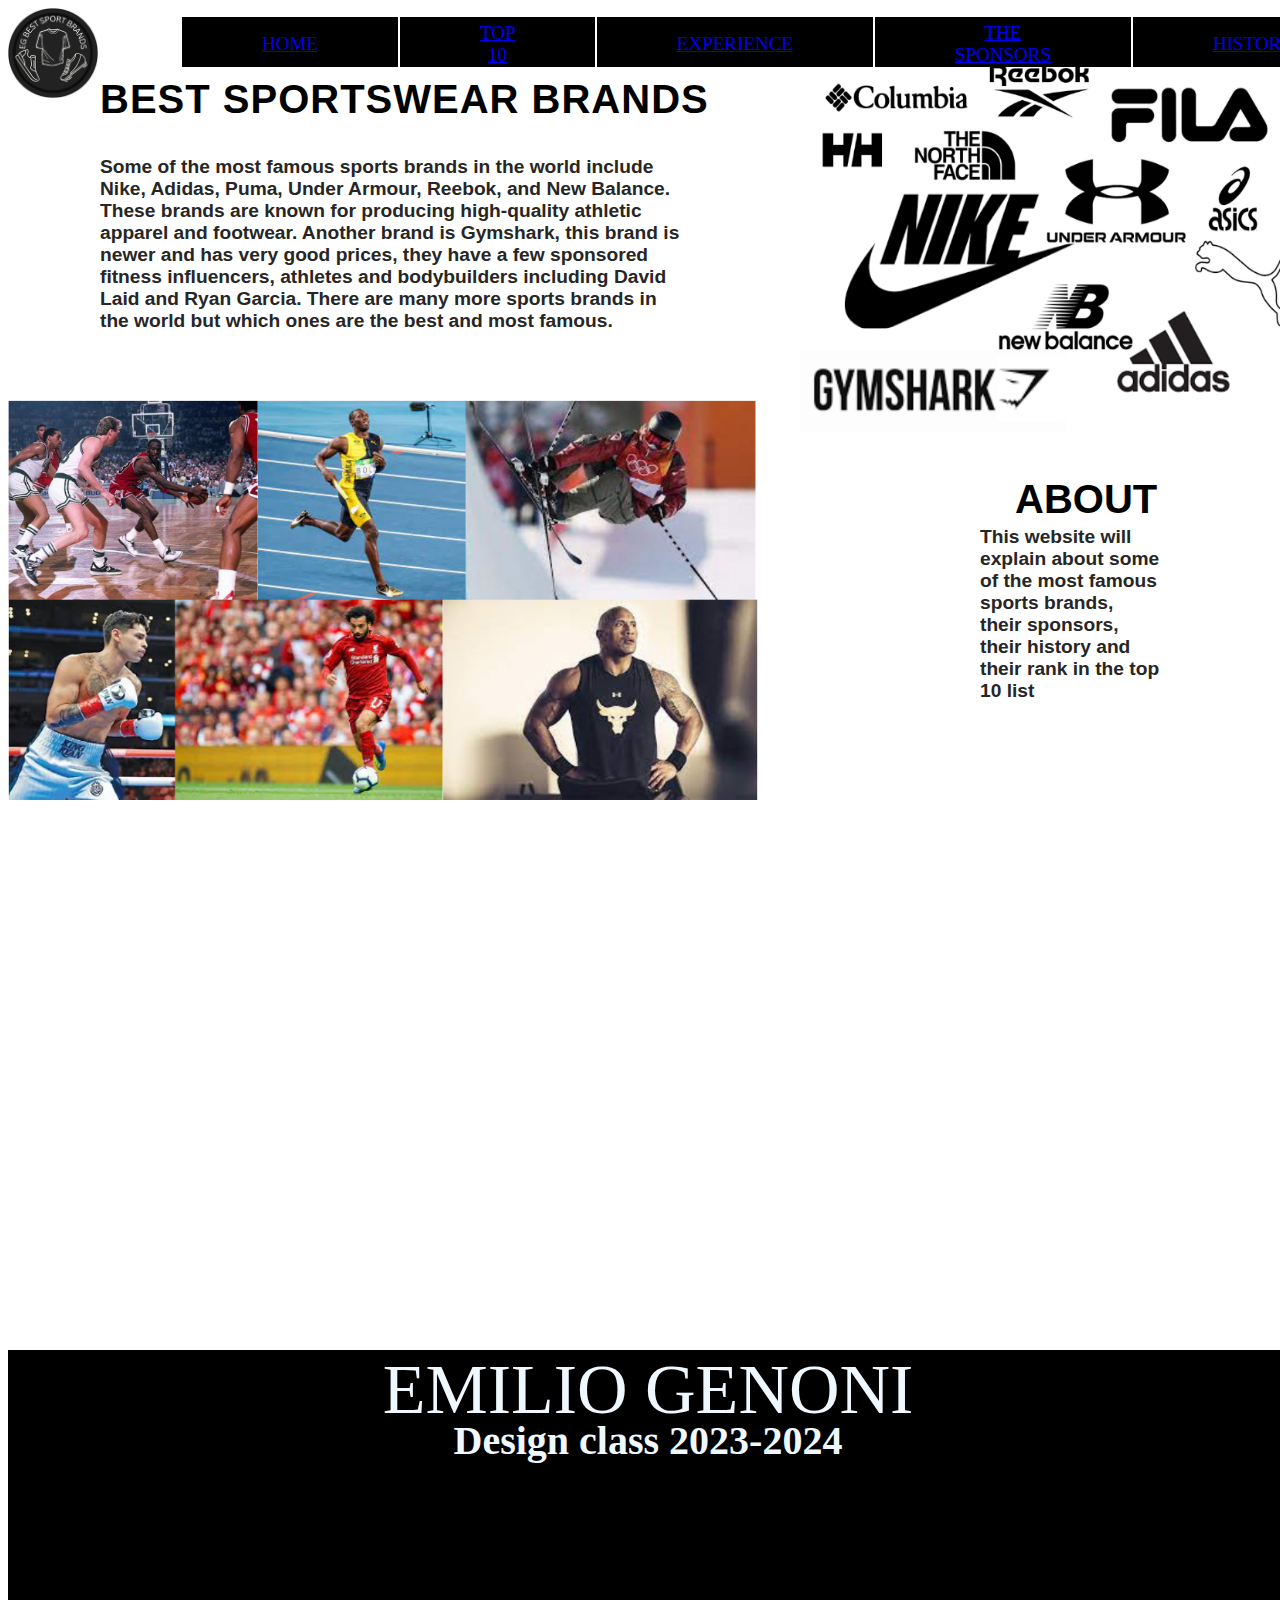
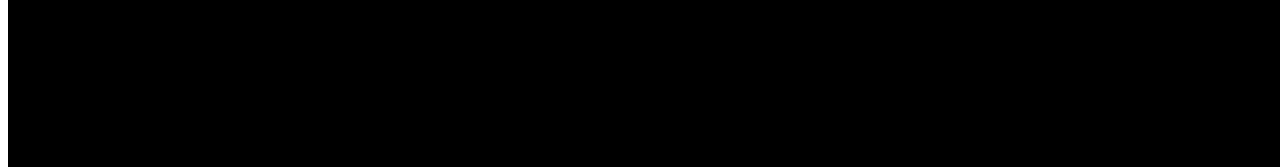
<file: index.html>
<!DOCTYPE html>
<html>
    <head>
        <title>DESIGN WEBSITE PROJECT</title>
        <link rel="stylesheet" href="styles.css">
    </head>
    <header>
        <img src="BEST SPORT WEAR BRANDS (4).png" height="90" width="90" alt="logo">
        <h1 class="title">BEST SPORTSWEAR BRANDS </h1>
    </header>
    <h4 class="info">Some of the most famous sports brands in the world include Nike, Adidas, Puma, Under 
        Armour, Reebok, and New Balance. These brands are known for producing high-quality athletic apparel
         and footwear. Another brand is Gymshark, this brand is newer and has very good prices, they have a
          few sponsored fitness influencers, athletes and bodybuilders including David Laid and Ryan Garcia.
        There are many more sports brands in the world but which ones are the best and most famous.</h4>
        <img src="BEST SPORT WEAR BRANDS (6).png" height="400" width="500" alt="brands" class="jim">

        <img src="BEST SPORT WEAR BRANDS (5).png" height="400" width="750" alt="brands" class="dan">

<center><table class="orlando">
    <tr>
        <td class="top"><a href="index.html">HOME</a></td>
        <td class="top"><a href="index2.html">TOP 10</a></td>
        <td class="top"><a href="index3.html">EXPERIENCE</a> </td>
        <td class="top"><a href="index4.html">THE SPONSORS</a></td>
        <td class="top"><a href="index5.html">HISTORY</a></td>

    </tr>
</table></center>
<h1 class="title2">ABOUT</h1>
<h4 class="info2"> This website will explain about some of the most famous sports brands, their sponsors,
 their history and their rank in the top 10 list</h4>
 
 <footer class="footer"><center>EMILIO GENONI</center></footer>
 <h5 class="footer2"><center>Design class 2023-2024</center></h5>
</html>
</file>
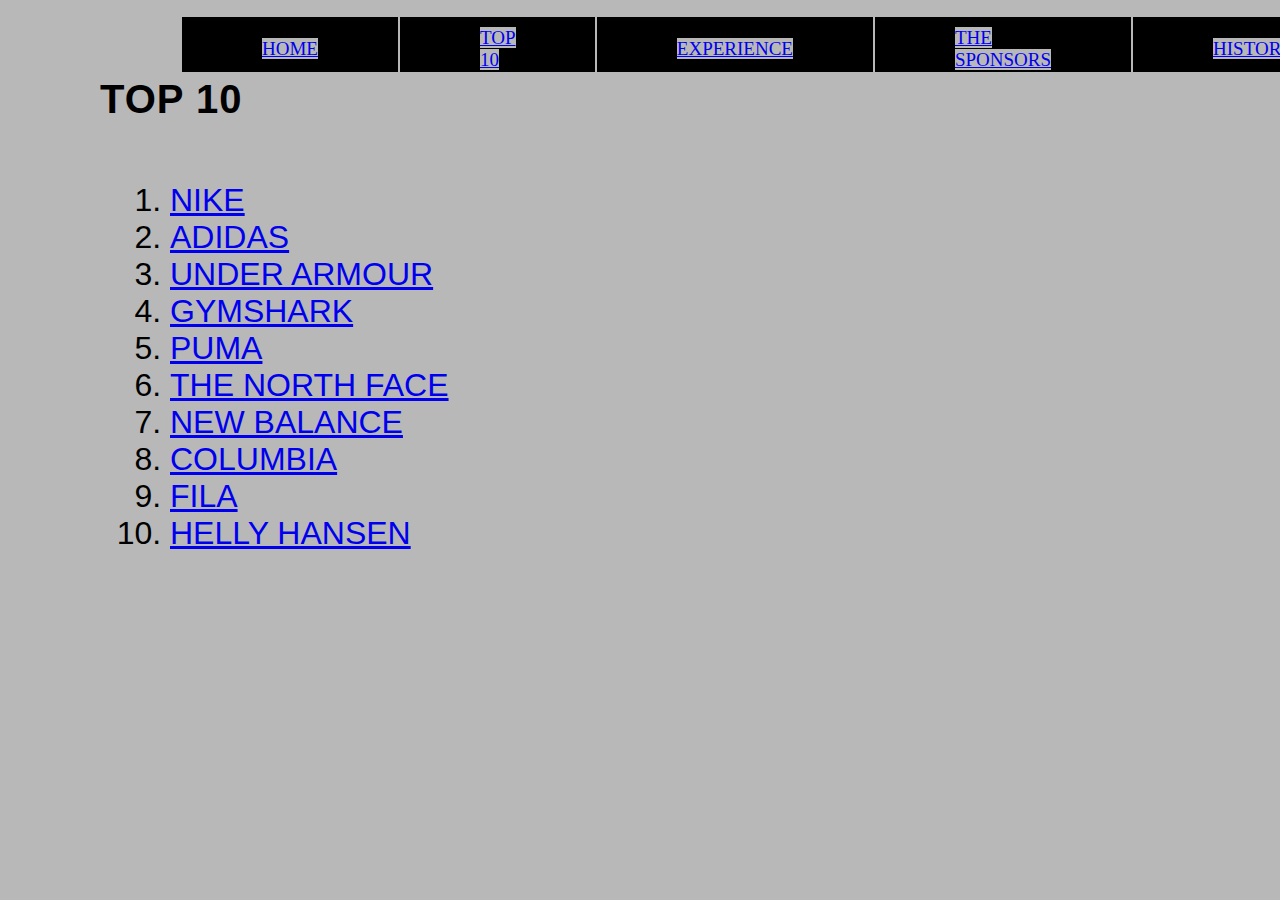
<file: index2.html>
<!DOCTYPE html>
<html>

    <link rel="stylesheet" href="styles2.css">
    <table class="orlando">
        <tr>
            <td class="top"><a href="index.html">HOME</a></td>
            <td class="top"><a href="index2.html">TOP 10</a></td>
            <td class="top"><a href="index3.html">EXPERIENCE</a> </td>
            <td class="top"><a href="index4.html">THE SPONSORS</a></td>
            <td class="top"><a href="index5.html">HISTORY</a></td>
    
        </tr>
    </table>
    <h1 class="title"> TOP 10 </h1>
    <ol class="nike">
        <li><a href="https://www.nike.com/ca/" target="_blank">NIKE</a></li>
        <li><a href="https://www.adidas.ca/en?cm_mmc=AdiSEM&gad_source=1&gclid=EAIaIQobChMI9JCcz8_pgwMVwmZHAR2QEgCKEAAYASAAEgII6PD_BwE&gclsrc=aw.ds" target="_blank">ADIDAS</a></li>
        <li><a href="https://www.underarmour.ca/en-ca/" target="_blank">UNDER ARMOUR</a></li>
        <li><a href="https://www.underarmour.ca/en-ca/" target="_blank">GYMSHARK</a></li>
        <li><a href="https://ca.puma.com/ca/en" target="_blank">PUMA</a></li>
        <li><a href="https://www.thenorthface.com/en-ca" target="_blank">THE NORTH FACE</a></li>
        <li><a href="https://www.newbalance.ca/?irclickid=yA%3AWUUTDjxyPT3aW3R15cXtmUkHz2k3rVXYu0M0&irgwc=1&Ecid=af_TakeAds%20Networks&utm_source=Impact&utm_medium=affiliate&utm_campaign=TakeAds%20Networks&utm_term=1424772" target="_blank">NEW BALANCE</a></li>
        <li><a href="https://www.columbiasportswear.ca/?mid=paidsearch&nid=COL%7CBrand%7CBrand+Core%7CGoogle%7CExact%7CCA-EN-NEW&oid=Brand+Core_General&did=columbia&eid=Google+Adwords+CA&s_kwcid=AL!3937!3!445140338813!e!!g!!columbia&ef_id=EAIaIQobChMIrPXLp9HpgwMVUWdHAR1sewu8EAAYASAAEgJP1_D_BwE:G:s&s_kwcid=AL!3937!3!445140338813!e!!g!!columbia!10415284527!106420277747&gad_source=1&gclid=EAIaIQobChMIrPXLp9HpgwMVUWdHAR1sewu8EAAYASAAEgJP1_D_BwE" target="_blank">COLUMBIA</a></li>
        <li><a href="https://www.fila.com/" target="_blank">FILA</a></li>
        <li><a href="https://www.hellyhansen.com/en_ca/" target="_blank">HELLY HANSEN</a></li>
    </ol>

</html>
</file>
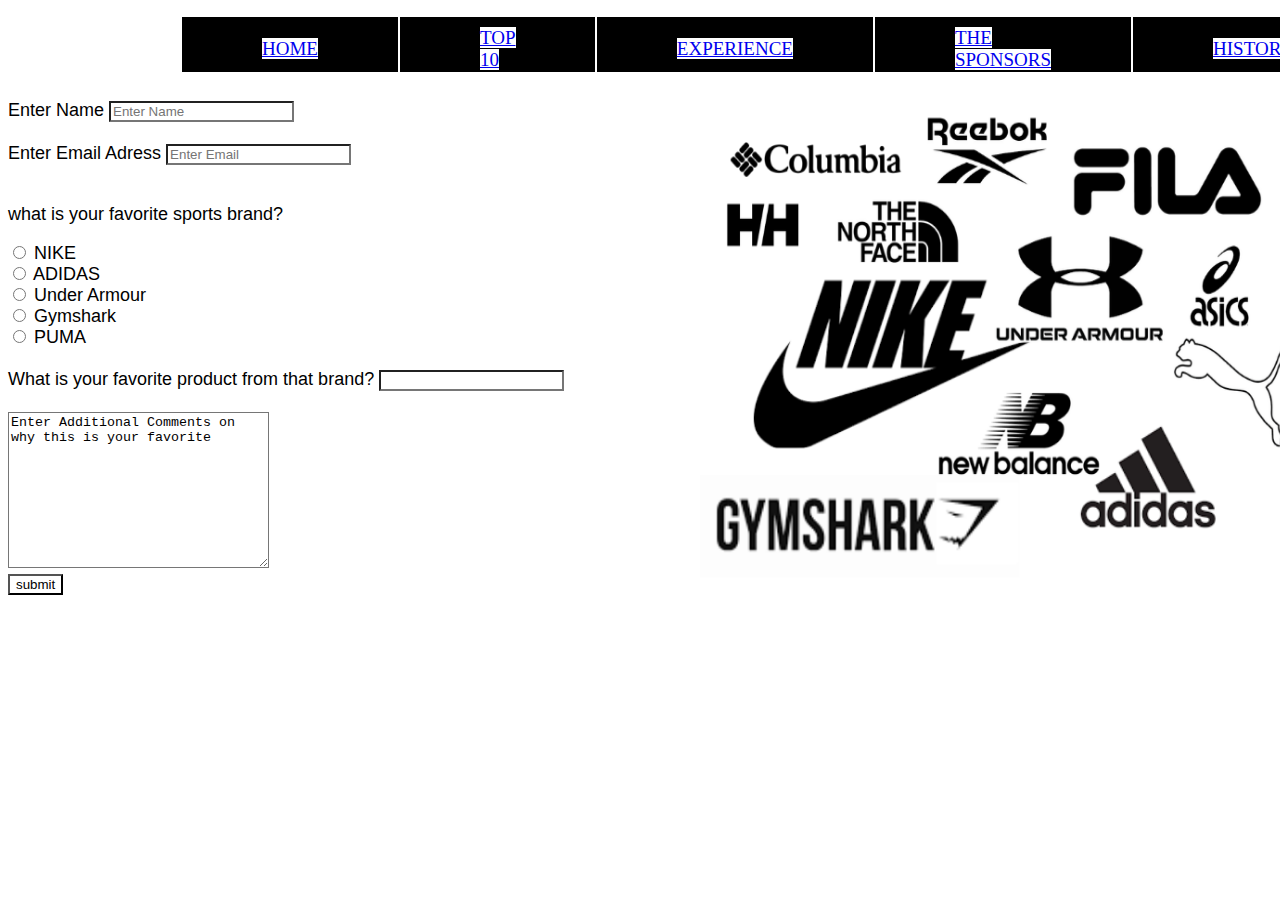
<file: index3.html>
<!DOCTYPE html>
<html>
    <title>EXPERIENCE</title>
    <link rel="stylesheet" href="styles3.css">
    <table class="orlando">
        <tr>
            <td class="top"><a href="index.html">HOME</a></td>
            <td class="top"><a href="index2.html">TOP 10</a></td>
            <td class="top"><a href="index3.html">EXPERIENCE</a> </td>
            <td class="top"><a href="index4.html">THE SPONSORS</a></td>
            <td class="top"><a href="index5.html">HISTORY</a></td>
    
        </tr>
    </table>
    <body>
        <form class="form">
             <label for="name">Enter Name</label>
             <input type="text" id="name" name="name"placeholder="Enter Name" required>
             <br><br>
             <label for="email"> Enter Email Adress</label>
             <input type="email" id="email" name="email" placeholder="Enter Email" required>
             <br><br>
             <!--more challenging form stuff-->
             <p>what is your favorite sports brand?</p>
             <input type="radio" name="radio" id="option-1" value="Nike">
             <label for="option-1">NIKE</label><br>
             <input type="radio" name="radio" id="option-2" value="Adidas">
             <label for="option-2">ADIDAS</label><br>
             <input type="radio" name="radio" id="option-3" value="Under Armour">
             <label for="option-3">Under Armour</label><br>
             <input type="radio" name="radio" id="option-4" value="Gymshark">
             <label for="option-4">Gymshark</label><br>
             <input type="radio" name="radio" id="option-5" value="PUMA">
             <label for="option-5">PUMA</label><br>
             <br>
             <label for="question">What is your favorite product from that brand?</label>
             <input type="text" name="answer" id="answer">
             <br><br>
             <label for="comments"></label>
             <textarea name="bio" id="bio" cols="30" rows="10">Enter Additional Comments on why this is your favorite</textarea>
             <br>
             <input type="submit" name="submit" id="submit" value="submit">
             <br><br>
        </form>
        <img src="BEST SPORT WEAR BRANDS (6).png" height="500" width="600" alt="brands" class="jim">
     </body>
</html>
</file>
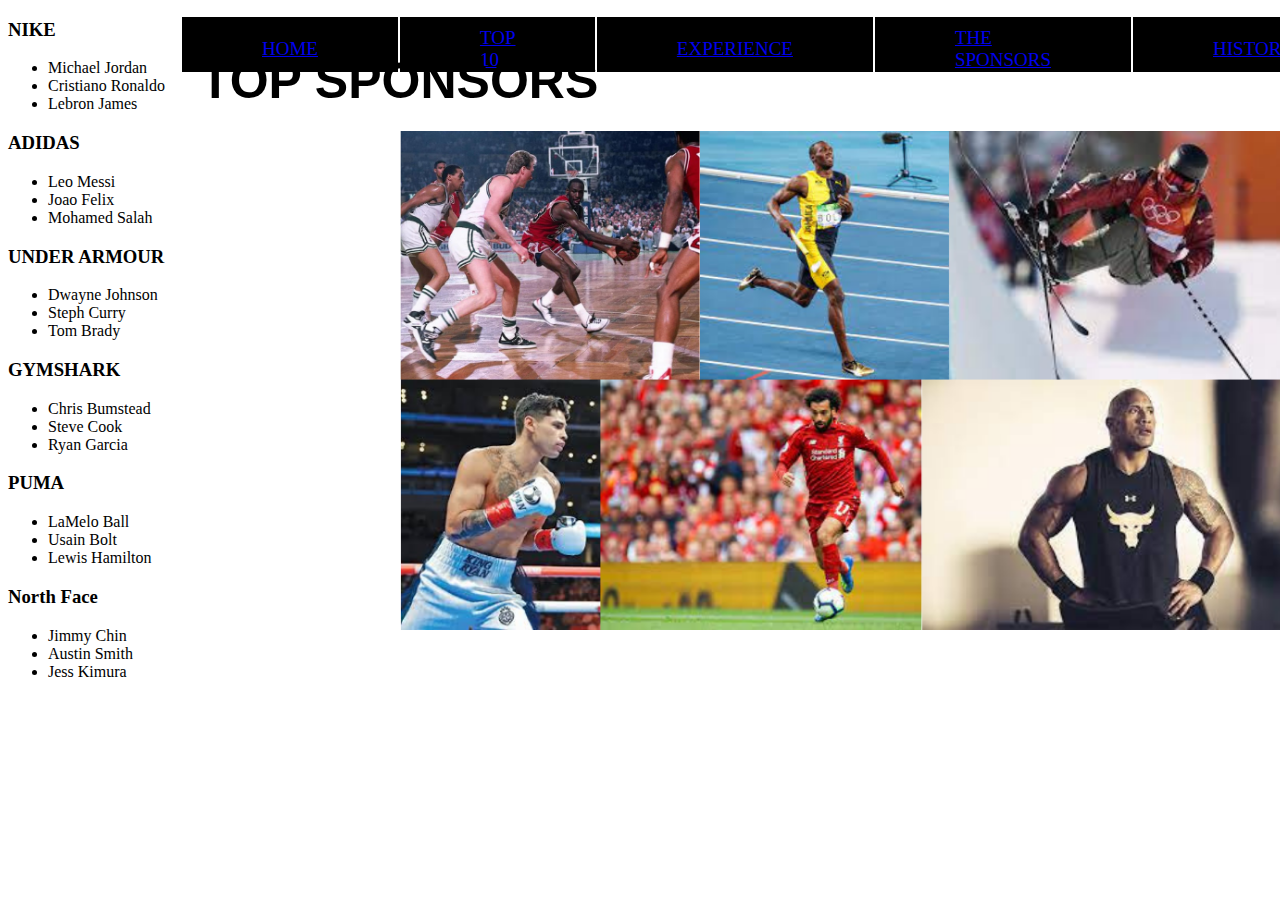
<file: index4.html>
<!DOCTYPE html>
<html>
    <title>THE SPONSORS</title>
    <link rel="stylesheet" href="styles4.css">
    <table class="orlando">
        <tr>
            <td class="top"><a href="index.html">HOME</a></td>
            <td class="top"><a href="index2.html">TOP 10</a></td>
            <td class="top"><a href="index3.html">EXPERIENCE</a> </td>
            <td class="top"><a href="index4.html">THE SPONSORS</a></td>
            <td class="top"><a href="index5.html">HISTORY</a></td>
    
        </tr>
    </table>
    <h1 class="title">TOP SPONSORS</h1>
    <body>
        <h3>NIKE</h3>
        <ul>
           <li>Michael Jordan</li>
           <li>Cristiano Ronaldo</li> 
           <li>Lebron James</li>
        </ul>
        <h3>ADIDAS</h3>
        <ul>
           <li>Leo Messi</li>
           <li>Joao Felix</li> 
           <li>Mohamed Salah</li>
        </ul>
        <h3>UNDER ARMOUR</h3>
        <ul>
           <li>Dwayne Johnson</li>
           <li>Steph Curry</li> 
           <li>Tom Brady</li>
        </ul>
        <h3>GYMSHARK</h3>
        <ul>
           <li>Chris Bumstead</li>
           <li>Steve Cook</li> 
           <li>Ryan Garcia</li>
        </ul>
        <h3>PUMA</h3>
        <ul>
           <li>LaMelo Ball</li>
           <li>Usain Bolt</li> 
           <li>Lewis Hamilton</li>
        </ul>
        <h3>North Face</h3>
        <ul>
           <li>Jimmy Chin</li>
           <li>Austin Smith</li> 
           <li>Jess Kimura</li>
        </ul>
        <img src="BEST SPORT WEAR BRANDS (5).png" height="500" width="900" alt="brands" class="jim">

    </body>
</html>
</file>
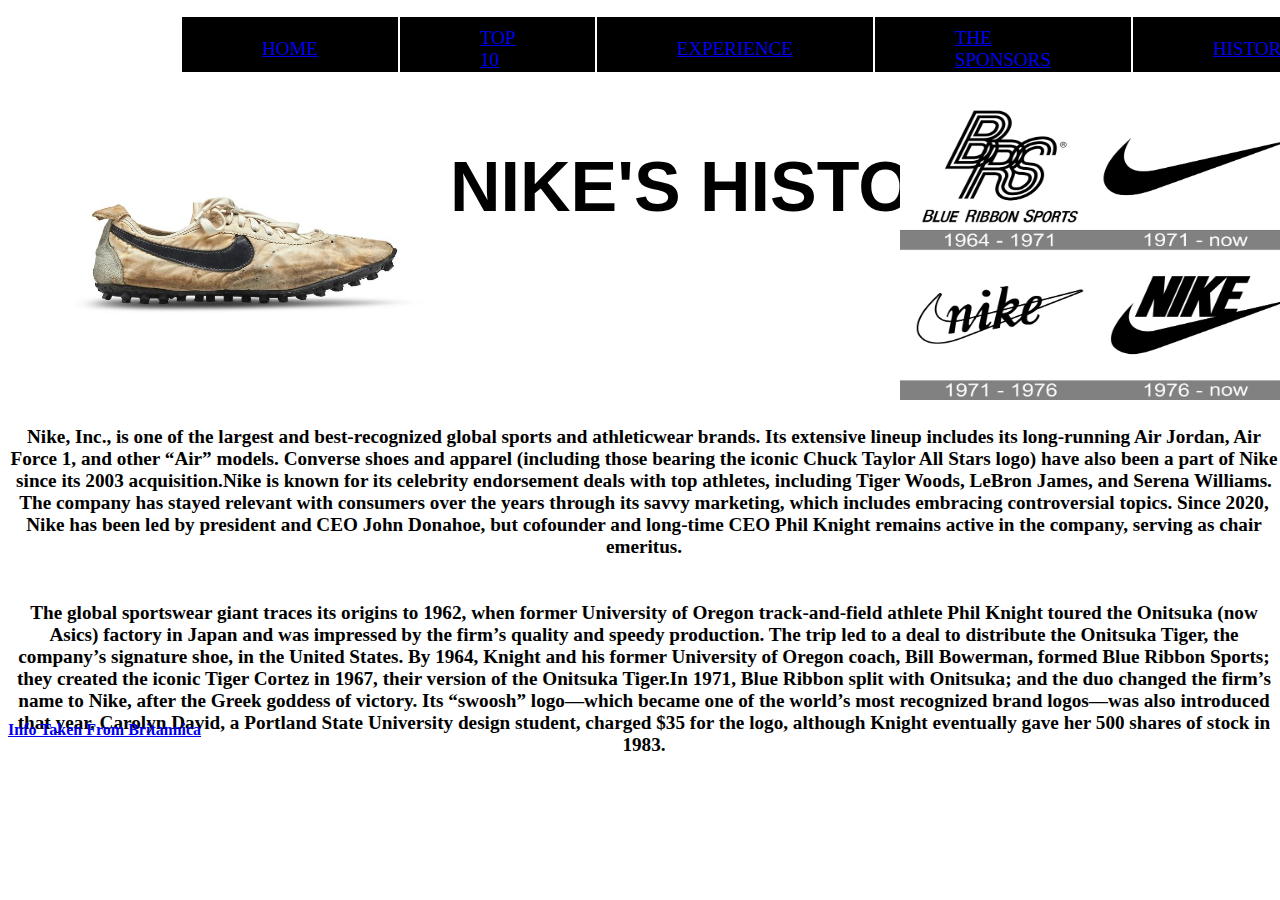
<file: index5.html>
<!DOCTYPE html>
<html>
    <title>HISTORY</title>
    <link rel="stylesheet" href="styles5.css">
    <table class="orlando">
        <tr>
            <td class="top"><a href="index.html">HOME</a></td>
            <td class="top"><a href="index2.html">TOP 10</a></td>
            <td class="top"><a href="index3.html">EXPERIENCE</a> </td>
            <td class="top"><a href="index4.html">THE SPONSORS</a></td>
            <td class="top"><a href="index5.html">HISTORY</a></td>
    
        </tr>
    </table>
    <body>
        <center><h1 class="history">NIKE'S HISTORY</h1></center>
        <img src="Nike-Logo-history.png" height="300" width="400" alt="brands" class="tim">
        <img src="nike-moon-shoe-sothebys-0007-med-l-1562851186.jpg" height="300" width="400" alt="brands" class="jim">
        <center><h4 class="info">Nike, Inc., is one of the largest and best-recognized global sports and athleticwear brands. 
            Its extensive lineup includes its long-running Air Jordan, Air Force 1, and other “Air” models. 
            Converse shoes and apparel (including those bearing the iconic Chuck Taylor All Stars logo) 
            have also been a part of Nike since its 2003 acquisition.Nike is known for its celebrity endorsement
            deals with top athletes, including Tiger Woods, LeBron James, and Serena Williams.
            The company has stayed relevant with consumers over the years through its savvy marketing, 
            which includes embracing controversial topics. Since 2020, Nike has been led by president 
            and CEO John Donahoe, but cofounder and long-time CEO Phil Knight remains active in the company, 
            serving as chair emeritus.<br><br><br>The global sportswear giant traces its origins to 1962, when former University 
            of Oregon track-and-field athlete Phil Knight toured the Onitsuka (now Asics) factory in Japan and was impressed 
            by the firm’s quality and speedy production. The trip led to a deal to distribute the Onitsuka Tiger, 
            the company’s signature shoe, in the United States. By 1964, Knight and his former University of Oregon coach, 
            Bill Bowerman, formed Blue Ribbon Sports; they created the iconic Tiger Cortez in 1967, their version of 
            the Onitsuka Tiger.In 1971, Blue Ribbon split with Onitsuka; and the duo changed the firm’s name
            to Nike, after the Greek goddess of victory. Its “swoosh” logo—which became one of the world’s
            most recognized brand logos—was also introduced that year. Carolyn David, a Portland State
            University design student, charged $35 for the logo, although Knight eventually gave her
            500 shares of stock in 1983.</h4></center>
            <h4 class="link"><a href="https://www.nike.com/ca/" target="_blank">Info Taken From Britannica</a></h4>
    </body>
</html>
</file>
<file: styles.css>
.title{
    position: absolute;
    top: 50px;
    left: 100px;
    font-family:Impact, Haettenschweiler, 'Arial Narrow Bold', sans-serif;
    font-size: 40px;
    letter-spacing: 1px;
}
.info{
    position: absolute;
    top: 130px;
    left: 100px;
    right: 600px;
    font-size:larger;
    color: rgb(39, 38, 38);
    font-family: Verdana, Geneva, Tahoma, sans-serif;
}
.jim{
    position: absolute;
    top: 50px;
    left: 800px;
    right: 90px;
}
.dan{
    position: absolute;
    top: 400px;
    padding-bottom: 8px;
}
.top{
    padding-left: 80px;
    padding-right: 80px;
    padding-top: 5px;
    font-size: 19px;
    color: aliceblue;
    font-family: Impact, Haettenschweiler, 'Arial Narrow Bold', sans-serifas;
    background-color: black;
}
.orlando {
    position: absolute;
    top: 15px;
    left: 180px;
    text-align: center;
}
.info2{
    position: absolute;
    top: 500px;
    left: 980px;
    right: 120px;
    font-size:larger;
    color: rgb(39, 38, 38);
    font-family: Verdana, Geneva, Tahoma, sans-serif; 
}
.title2{
    position: absolute;
    top: 450px;
    left: 1015px;
    font-family:Impact, Haettenschweiler, 'Arial Narrow Bold', sans-serif;
    font-size: 40px;
}
.footer{
    position: absolute;
    top: 150%;
    height: 300px;
    width: 100%;
    font-size: 70px;
    color: aliceblue;
    background-color: black;
}
.footer2{
    position: absolute;
    top: 150%;
    height: 350px;
    width: 100%;
    font-size: 40px;
    color: aliceblue;
    background-color: black;
}
</file>
<file: styles2.css>
.orlando {
    position: absolute;
    top: 15px;
    left: 180px;
}

.top{
    padding-left: 80px;
    padding-right: 80px;
    padding-top: 10px;
    font-size: 19px;
    color: aliceblue;
    font-family: Impact, Haettenschweiler, 'Arial Narrow Bold', sans-serifas;
    background-color: black;}
.title{ 
        position: absolute;
        top: 50px;
        left: 100px;
        font-family:Impact, Haettenschweiler, 'Arial Narrow Bold', sans-serif;
        font-size: 40px;
        letter-spacing: 1px;
    }

.nike{
    position: absolute;
    top: 150px;
    left: 130px;
    font-size: xx-large;
    font-family: 'Gill Sans', 'Gill Sans MT', Calibri, 'Trebuchet MS', sans-serif;
}
*{
    background-color: rgb(184, 184, 184);
}
</file>
<file: styles3.css>
.orlando {
    position: absolute;
    top: 15px;
    left: 180px;
}

.top{
    padding-left: 80px;
    padding-right: 80px;
    padding-top: 10px;
    font-size: 19px;
    color: aliceblue;
    font-family: Impact, Haettenschweiler, 'Arial Narrow Bold', sans-serifas;
    background-color: black;}
.form{
    position: absolute;
    color: black;
    font-size: large;
    font-family: Verdana, Geneva, Tahoma, sans-serif;
    top: 100px;
    
}
*{
    background-color: white;
}
.jim{
    position: absolute;
    top: 100px;
    left: 700px;
    right: 90px;
    background-color: lightgray;
}
</file>
<file: styles4.css>
.orlando {
    position: absolute;
    top: 15px;
    left: 180px;
}

.top{
    padding-left: 80px;
    padding-right: 80px;
    padding-top: 10px;
    font-size: 19px;
    color: aliceblue;
    font-family: Impact, Haettenschweiler, 'Arial Narrow Bold', sans-serifas;
    background-color: black;}
 .jim{
    position: absolute;
    top: 130px;
    left: 400px;
    background-color: lightgray;
}
.title{
    position:absolute;
    left: 200px;
    font-family: Impact, Haettenschweiler, 'Arial Narrow Bold', sans-serif;
    font-size: 50px;
}
.body{
    position:absolute;
    top:150px;
}
</file>
<file: styles5.css>
.orlando {
    position: absolute;
    top: 15px;
    left: 180px;
}

.top{
    padding-left: 80px;
    padding-right: 80px;
    padding-top: 10px;
    font-size: 19px;
    color: aliceblue;
    font-family: Impact, Haettenschweiler, 'Arial Narrow Bold', sans-serifas;
    background-color: black;}
.history{
    position: absolute;
    top:100px;
    left: 450px;
    font-size: 70px;
    font-family: Impact, Haettenschweiler, 'Arial Narrow Bold', sans-serif;
}
.jim{
    position: absolute;
    top: 100px;
    left: 50px;
    background-color: white;
}
.info{
    position: absolute;
    top: 400px;
    font-size: larger;
}
.link{
    position: absolute;
    top:700px;
}
.tim{
    position: absolute;
    top: 100px;
    left: 900px;
    background-color: white;
}
</file>
